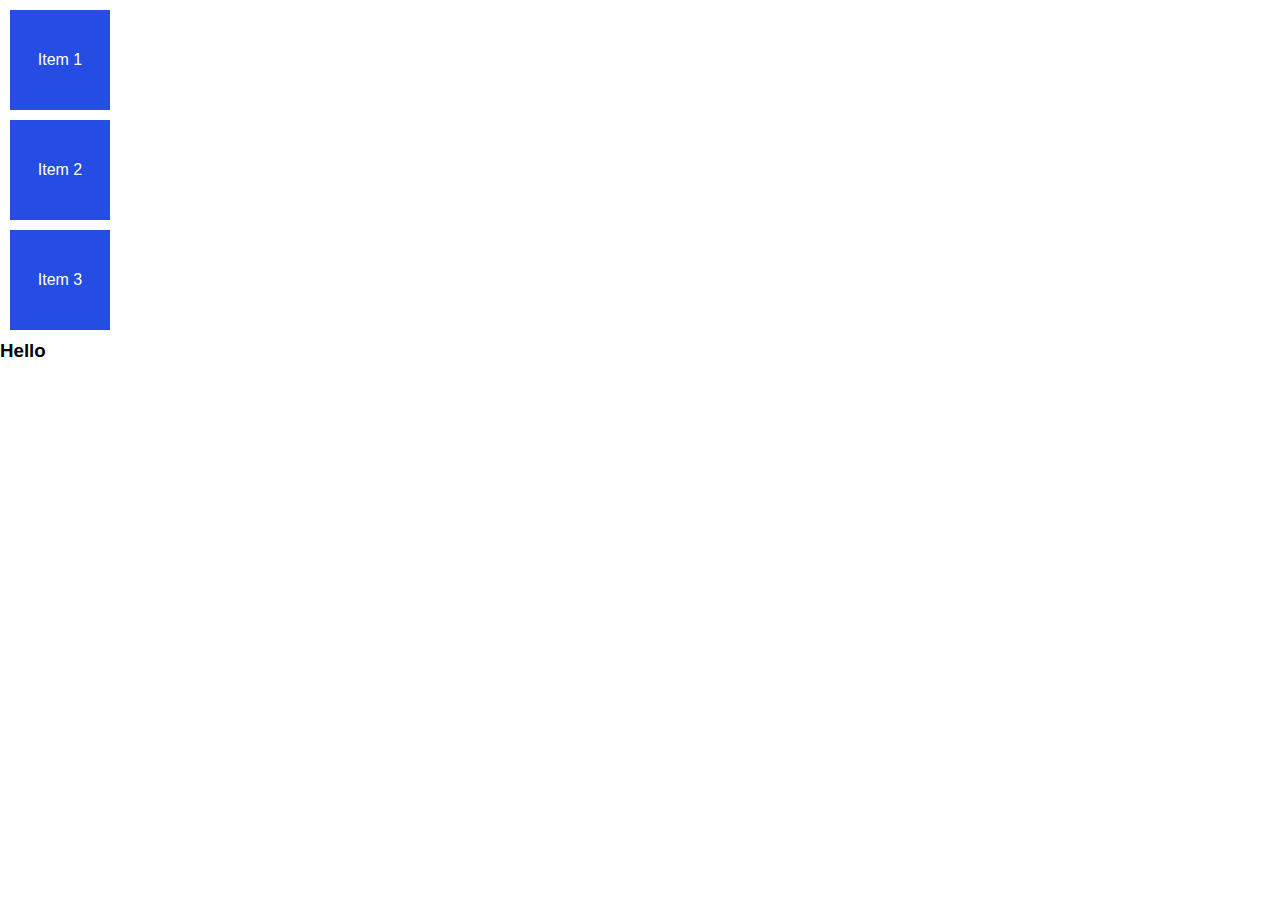
<file: index.html>
<!DOCTYPE html>
<html lang="en">
<head>
    <meta charset="UTF-8">
    <meta name="viewport" content="width=device-width, initial-scale=1.0">
    <link rel="stylesheet" href="./style.css">
    <title>FlexBox CrashCourse</title>
</head>
<body>
    <div class="flex_container">
        <div class="item">Item 1</div>
        <div class="item">Item 2</div>
        <div class="item">Item 3</div
    </div>
    <h3>Hello</h3>
</body>
</html>
</file>
<file: style.css>
* {
    box-sizing:border-box;
    margin: 0;padding: 0;
}
body{
    font-family: Arial, Helvetica, sans-serif;
}
.flex-container{ 
    /* height: 400px; */
    display: flex;
    background-color: #f4f4f4;
    /* justify content is always on the main axis*/
    /* justify-content: space-around; */
     /* align items is always on the cross axis */ 
    /* align-items: center; */
    /* flex-wrap: wrap; */
}
/* .flex-container::after{
    content: '';
    clear: both;
    display: block;
} */
.item{
    width: 100px; /* also flex-basis*/
    flex: 1/*grow*/ 0/*shrink*/ 100px/*basis*/;
    /* flex-grow: 1; */
    height: 100px;
    background: #254de4;
    color: #fff;
    margin: 10px;
    /* float: left; */

    display: flex;
    justify-content: center;
    align-items: center;
}
/* .item:nth-of-type(3){
    flex-shrink: 2;
    flex-grow: 1;
    order: 3;
    align-self: end;
}
.item:nth-of-type(2){
    flex-shrink: 1;
    flex-grow: 3;
    order: 1;
    align-self: center;
}
.item:nth-of-type(1){
    flex-shrink: 3;
    flex-grow: 2;
    order: 2;
    align-self: start;
} */
</file>
